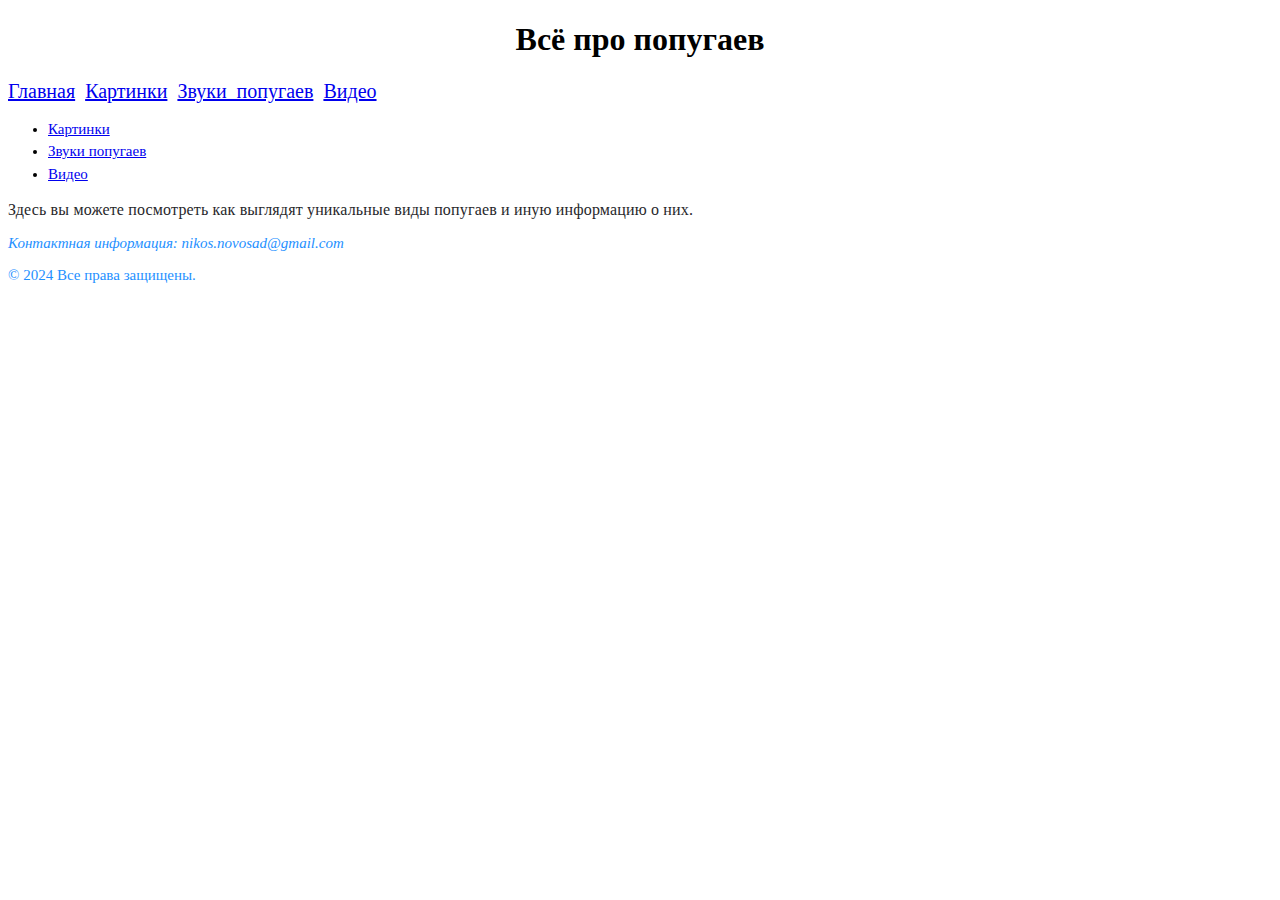
<file: index.html>
<!DOCTYPE html>
<html>
<head>
 <meta charset="utf-8"> 
 <title>Главная</title>
 <link rel="icon" href="images/iconparrot.png" type="image/png">
 <link href="styles/styles.css" rel="stylesheet">
 <meta name="description" content="Мой тестовый сайт">
</head>
<body>
    <header><!-- Шапка-->
        <h1 class="title">Всё про попугаев</h1>
        <nav class="site_nav"><!-- Понель навигации -->
            <a href="index.html">Главная</a>
            <a href="images.html">Картинки</a>
            <a href="sounds.html">Звуки попугаев</a>
            <a href="video.html">Видео</a>  
        </nav>
    </header>
    <aside class="site_aside"><!-- Боковая понель -->
            <ul>
                <li><a href="images.html">Картинки</a></li>
                <li><a href="sounds.html">Звуки попугаев</a></li>
                <li><a href="video.html">Видео</a></li>
            </ul>
    </aside>
    <main><!-- Основное содержание страницы --> 
        <p class = "text">Здесь вы можете посмотреть как выглядят уникальные виды попугаев и иную информацию о них.</p>
    </main>
    <footer class="p">
        <!-- Информация о владельце -->
        <address>
            <p>Контактная информация: nikos.novosad@gmail.com</p>
        </address>
        <p>© 2024 Все права защищены.</p>  
    </footer>
</body>
</html>
</file>
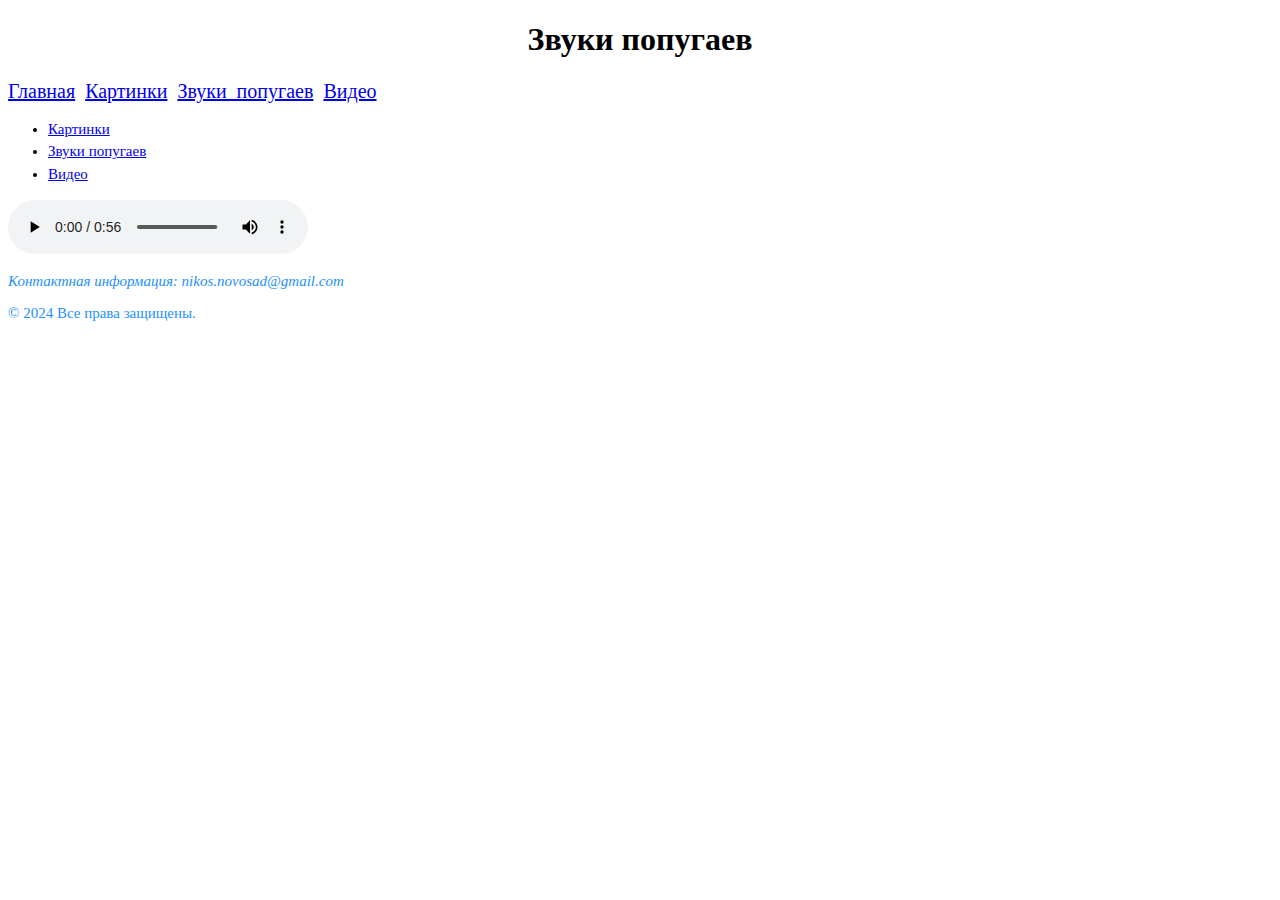
<file: sounds.html>
<!DOCTYPE html>
<html>
<head>
 <meta charset="utf-8"> 
 <title>Звуки попугаев</title>
 <link rel="icon" href="images/iconparrot.png" type="image/png">
 <link href="styles/styles.css" rel="stylesheet">
 <meta name="description" content="Мой тестовый сайт">
</head>
<body>
    <header><!-- Шапка-->
        <h1 class="title">Звуки попугаев</h1>
        <nav class="site_nav"><!-- Понель навигации -->
            <a href="index.html">Главная</a>
            <a href="images.html">Картинки</a>
            <a href="sounds.html">Звуки попугаев</a>
            <a href="video.html">Видео</a>  
        </nav>
    </header>
    <aside class="site_aside"><!-- Боковая понель -->
            <ul>
                <li><a href="images.html">Картинки</a></li>
                <li><a href="sounds.html">Звуки попугаев</a></li>
                <li><a href="video.html">Видео</a></li>
            </ul> 
    </aside>
    <main><!-- Основное содержание страницы --> 
        <audio controls>
            <source src="music/popugai.mp3">
        </audio>
    </main>
    <footer class="p">
        <!-- Информация о владельце -->
        <address>
            <p>Контактная информация: nikos.novosad@gmail.com</p>
        </address>
        <p>© 2024 Все права защищены.</p> 
    </footer>
</body>
</html>
</file>
<file: styles/styles.css>
.title {
    font-size: 32px;
    text-align: center;
}
.site_nav {
    font-size: 20px;
    text-align: left;
    word-spacing: 5px;
}
.video {
    display: block;        
    margin: 20px auto;             
    height: auto;         
}
.p {
    color:dodgerblue;
    font-size: 15px;
}
.site_aside {
    font-size: 15px;
    line-height: 1.5;
    }
.text {
    color: rgb(39, 39, 42);
    font-size: 16px;
    letter-spacing: 0.01em;
}
</file>
